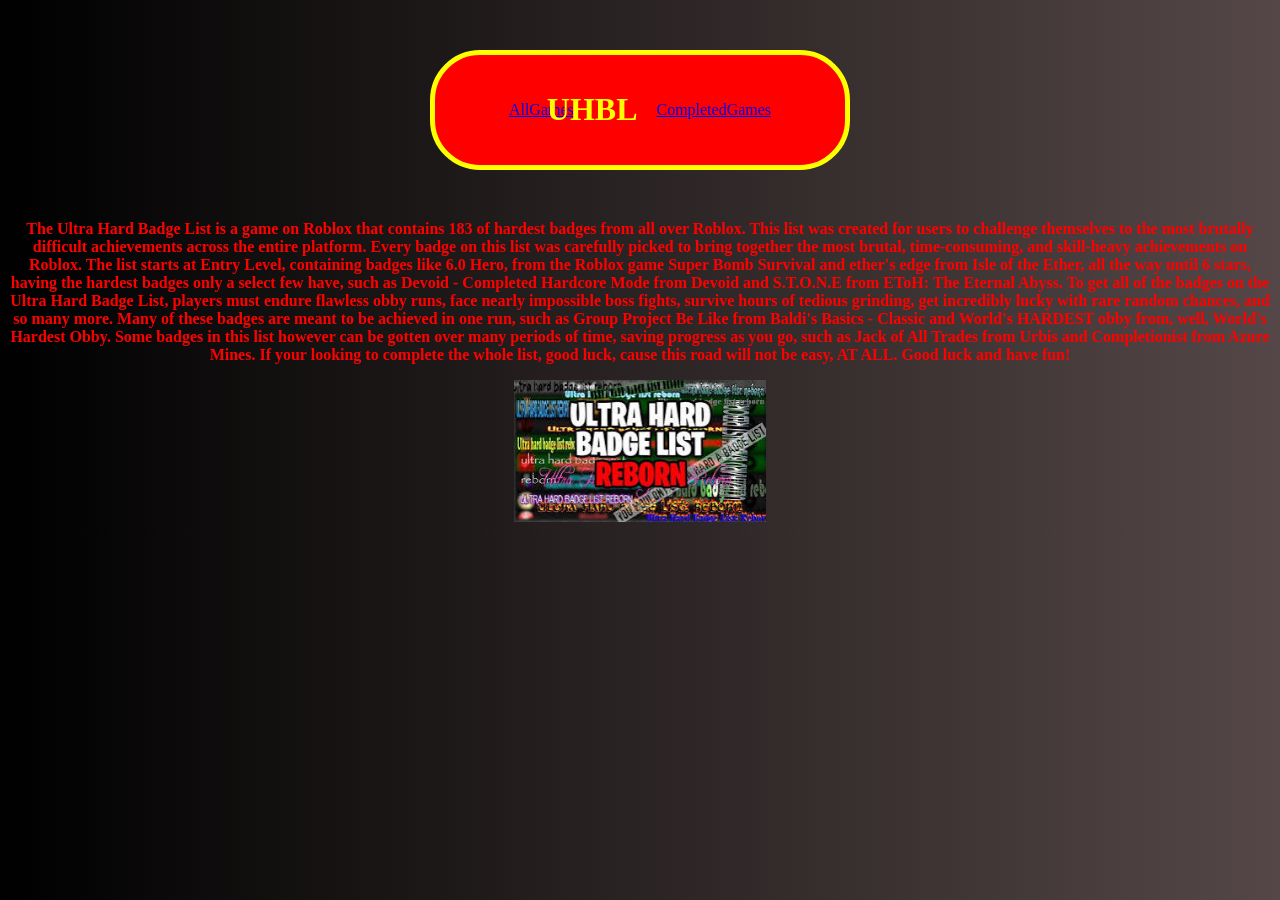
<file: index.html>
<!DOCTYPE html>
<html lang="en">
<head>
    <meta charset="UTF-8">
    <meta name="viewport" content="width=device-width, initial-scale=1.0">
    <title>Document</title>
    <link rel="stylesheet" href="index.css">
</head>
<body>
<center><div class="div"><a class="link" href="AllGames.html">AllGames</a><h1>UHBL</h1><a class="" href="CompletedGames.html">CompletedGames</a></div>
    <b><p>The Ultra Hard Badge List is a game on Roblox that contains 183 of hardest badges from all over Roblox. This list was created for users to challenge themselves to the most brutally difficult achievements across the entire platform.

Every badge on this list was carefully picked to bring together the most brutal, time-consuming, and skill-heavy achievements on Roblox. The list starts at Entry Level, containing badges like 6.0 Hero, from the Roblox game Super Bomb Survival and ether's edge from Isle of the Ether, all the way until 6 stars, having the hardest badges only a select few have, such as Devoid - Completed Hardcore Mode from Devoid and S.T.O.N.E from EToH: The Eternal Abyss.

To get all of the badges on the Ultra Hard Badge List, players must endure flawless obby runs, face nearly impossible boss fights, survive hours of tedious grinding, get incredibly lucky with rare random chances, and so many more. Many of these badges are meant to be achieved in one run, such as Group Project Be Like from Baldi's Basics - Classic and World's HARDEST obby from, well, World's Hardest Obby. Some badges in this list however can be gotten over many periods of time, saving progress as you go, such as Jack of All Trades from Urbis and Completionist from Azure Mines.

If your looking to complete the whole list, good luck, cause this road will not be easy, AT ALL. Good luck and have fun!</p></b>
<img src="UHBL.jpg" alt="" class="img1">
</center>
</body>
</html>
</file>
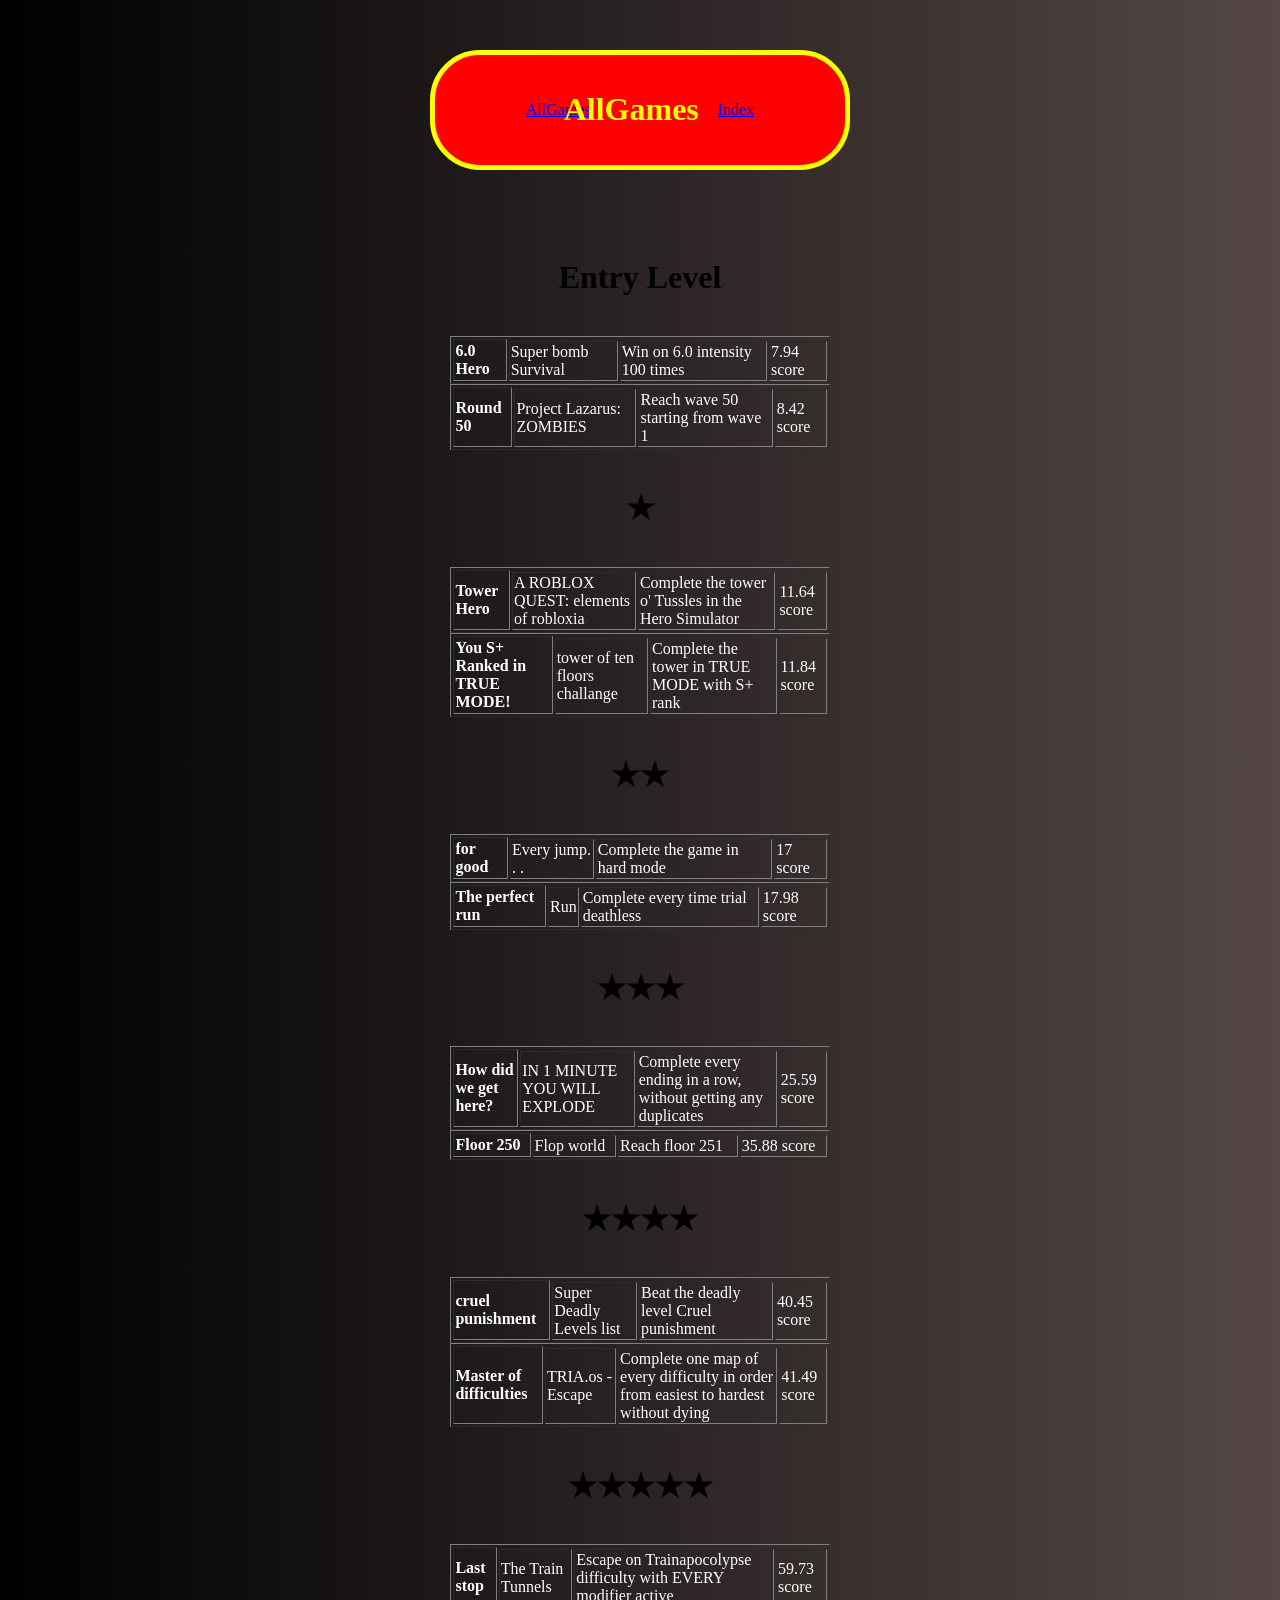
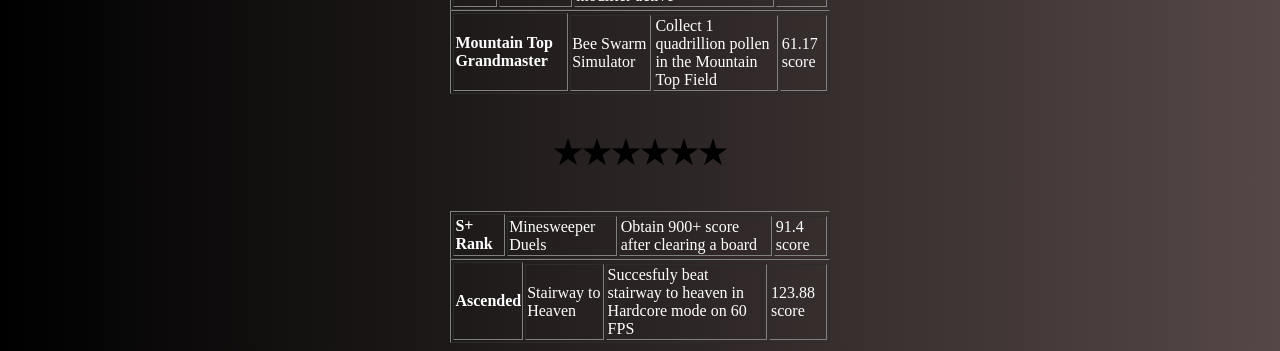
<file: AllGames.html>
<!DOCTYPE html>
<html lang="en">
<head>
    <meta charset="UTF-8">
    <meta name="viewport" content="width=device-width, initial-scale=1.0">
    <title>Document</title>
    <link rel="stylesheet" href="index.css">
</head>
<body>
    <center><div class="div"><a class="link" href="CompletedGames.html">AllGames</a> <h1>AllGames</h1><a class="" href="index.html">Index</a></div>
    
    <br>
    <h1>Entry Level</h1>
    <br>
    <table border="1" >
<tr> 
    <td rowspan="3"> <b> 6.0 Hero</b></td>
</tr>
<tr>
    <td> Super bomb Survival</td>
    <td> Win on 6.0 intensity 100 times</td>
    <td> 7.94 score </a></td>
</tr>

    <table border="1" >
<tr> 
    <td rowspan="3"> <b> Round 50</b></td>
</tr>
<tr>
    <td> Project Lazarus: ZOMBIES</td>
    <td> Reach wave 50 starting from wave 1</a></td>
    <td> 8.42 score </td>
</tr>

    <table border="1" >
<tr> 
    <td rowspan="3"> <b> Tower Hero</b></td>
</tr>
<tr>
    <td>A ROBLOX QUEST: elements of robloxia</td>
    <td>  Complete the tower o' Tussles in the Hero Simulator  </td>
    <td> 11.64 score</a></td>
</tr>

    <br>
    <h1>★</h1>
    <br>
    <table border="1" >
<tr> 
    <td rowspan="3"> <b>You S+ Ranked in TRUE MODE!</b></td>
</tr>
<tr>
    <td> tower of ten floors challange </td>
    <td> Complete the tower in TRUE MODE with S+ rank</a></td>
    <td> 11.84 score</a></td>
</tr>

    <table border="1" >
<tr> 
    <td rowspan="3"> <b> for good </b></td>
</tr>
<tr>
    <td> Every jump. . .</td>
    <td> Complete the game in hard mode</a></td>
    <td> 17 score </a></td>
</tr>

    <br>
    <h1>★★</h1>
    <br>
    <table border="1" >
<tr> 
    <td rowspan="3"> <b> The perfect run</b></td>
</tr>
<tr>
    <td> Run</td>
    <td> Complete every time trial deathless </a></td>
    <td> 17.98 score </a></td>
</tr>

    

    <table border="1" >
<tr> 
    <td rowspan="3"> <b> How did we get here? </b></td>
</tr>
<tr>
    <td> IN 1 MINUTE YOU WILL EXPLODE</td>
    <td> Complete every ending in a row, without getting any duplicates </a></td>
    <td> 25.59 score </a></td>
</tr>

    <br>
    <h1>★★★</h1>
    <br>
    <table border="1" >
<tr> 
    <td rowspan="3"> <b> Floor 250</b></td>
</tr>
<tr>
    <td> Flop world</td>
    <td>  Reach floor 251</td>
    <td> 35.88 score </a></td>
</tr>

    <table border="1" >
<tr> 
    <td rowspan="3"> <b> cruel punishment</b></td>
</tr>
<tr>
    <td> Super Deadly Levels list</td>
    <td> Beat the deadly level Cruel punishment </a></td>
    <td> 40.45 score </a></td>
</tr>

    <br>
    <h1>★★★★</h1>
    <br>
    <table border="1" >
<tr> 
    <td rowspan="3"> <b> Master of difficulties</b></td>
</tr>
<tr>
    <td> TRIA.os - Escape</td>
    <td> Complete one map of every difficulty in order from easiest to hardest without dying </a></td>
    <td> 41.49 score </a></td>
</tr>


    <table border="1" >
<tr> 
    <td rowspan="3"> <b> Last stop</b></td>
</tr>
<tr>
    <td> The Train Tunnels</td>
    <td> Escape on Trainapocolypse difficulty with EVERY modifier active </a></td>
    <td> 59.73 score </a></td>
</tr>

    <br>
    <h1>★★★★★</h1>
    <br>
    <table border="1" >
<tr> 
    <td rowspan="3"> <b> Mountain Top Grandmaster </b></td>
</tr>
<tr>
    <td> Bee Swarm Simulator</td>
    <td> Collect 1 quadrillion pollen in the Mountain Top Field </a></td>
    <td> 61.17 score </a></td>
</tr>


    <table border="1" >
<tr> 
    <td rowspan="3"> <b> S+ Rank</b></td>
</tr>
<tr>
    <td> Minesweeper Duels</td>
    <td> Obtain 900+ score after clearing a board </a></td>
    <td> 91.4 score </a></td>
</tr>

    <br>
    <h1>★★★★★★</h1>
    <br>
    <table border="1" >
<tr> 
    <td rowspan="3"> <b> Ascended</b></td>
</tr>
<tr>
    <td> Stairway to Heaven</td>
    <td> Succesfuly beat stairway to heaven in Hardcore mode on 60 FPS </a></td>
    <td> 123.88 score </a></td>
</tr>
</body>
</html>
</file>
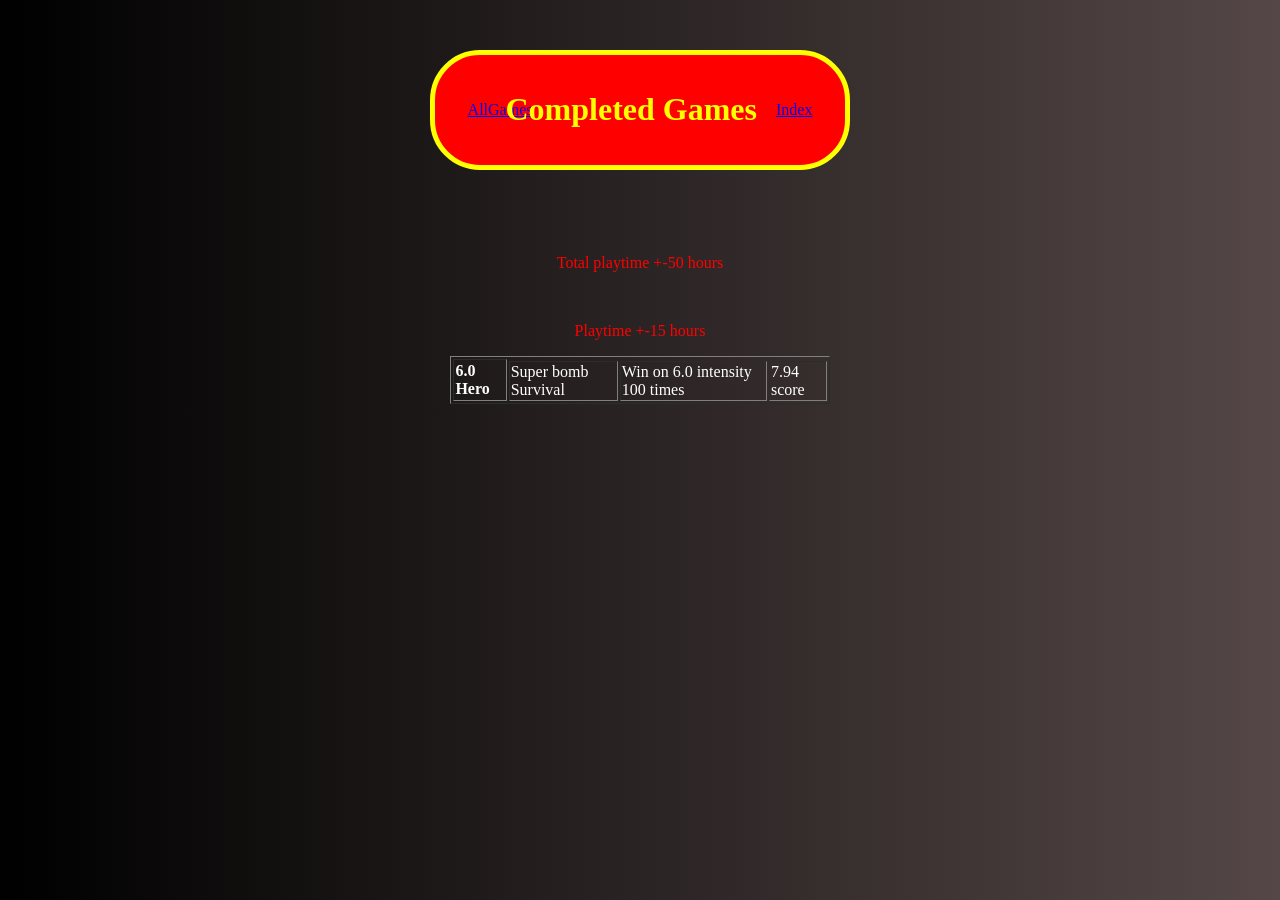
<file: CompletedGames.html>
<!DOCTYPE html>
<html lang="en">
<head>
    <meta charset="UTF-8">
    <meta name="viewport" content="width=device-width, initial-scale=1.0">
    <title>Document</title>
    <link rel="stylesheet" href="index.css">
</head>
<body>
<center><div class="div"><a class="link" href="AllGames.html">AllGames</a> <h1>Completed Games</h1> <a class="" href="index.html">Index</a></div>
<br>
    <p>Total playtime +-50 hours</p>
    <br>
    <table border="1" >
<tr> 
    <td rowspan="3"> <b> 6.0 Hero</b></td>
</tr>
<tr>
    <td> Super bomb Survival</td>
    <td> Win on 6.0 intensity 100 times</td>
    <td> 7.94 score </a></td>
    <p>Playtime +-15 hours</p>
</tr>
</body>
</html>
</file>
<file: index.css>
body{
    background-image: linear-gradient(to right, black, rgb(85, 71, 71));
}
.div{
    display: flex;
    background-color: red;
    color: yellow;
    margin: 50px;
    padding: 15px;
    width: 30%;
    border-radius: 50px;
    justify-content: center;
    align-items: center;
    gap: 5%;
    border-width: 5px;
    border-color: rgb(238, 255, 0);
    border: 5px solid yellow   
}
p{
    color: red;
}
.img1{
    width: 20%;
    height: 20%;
}
.link{
    height: 5%;
    width: 5%;
}
table{
    height: 30%;
    width: 30%;
    color: white;
}
</file>
